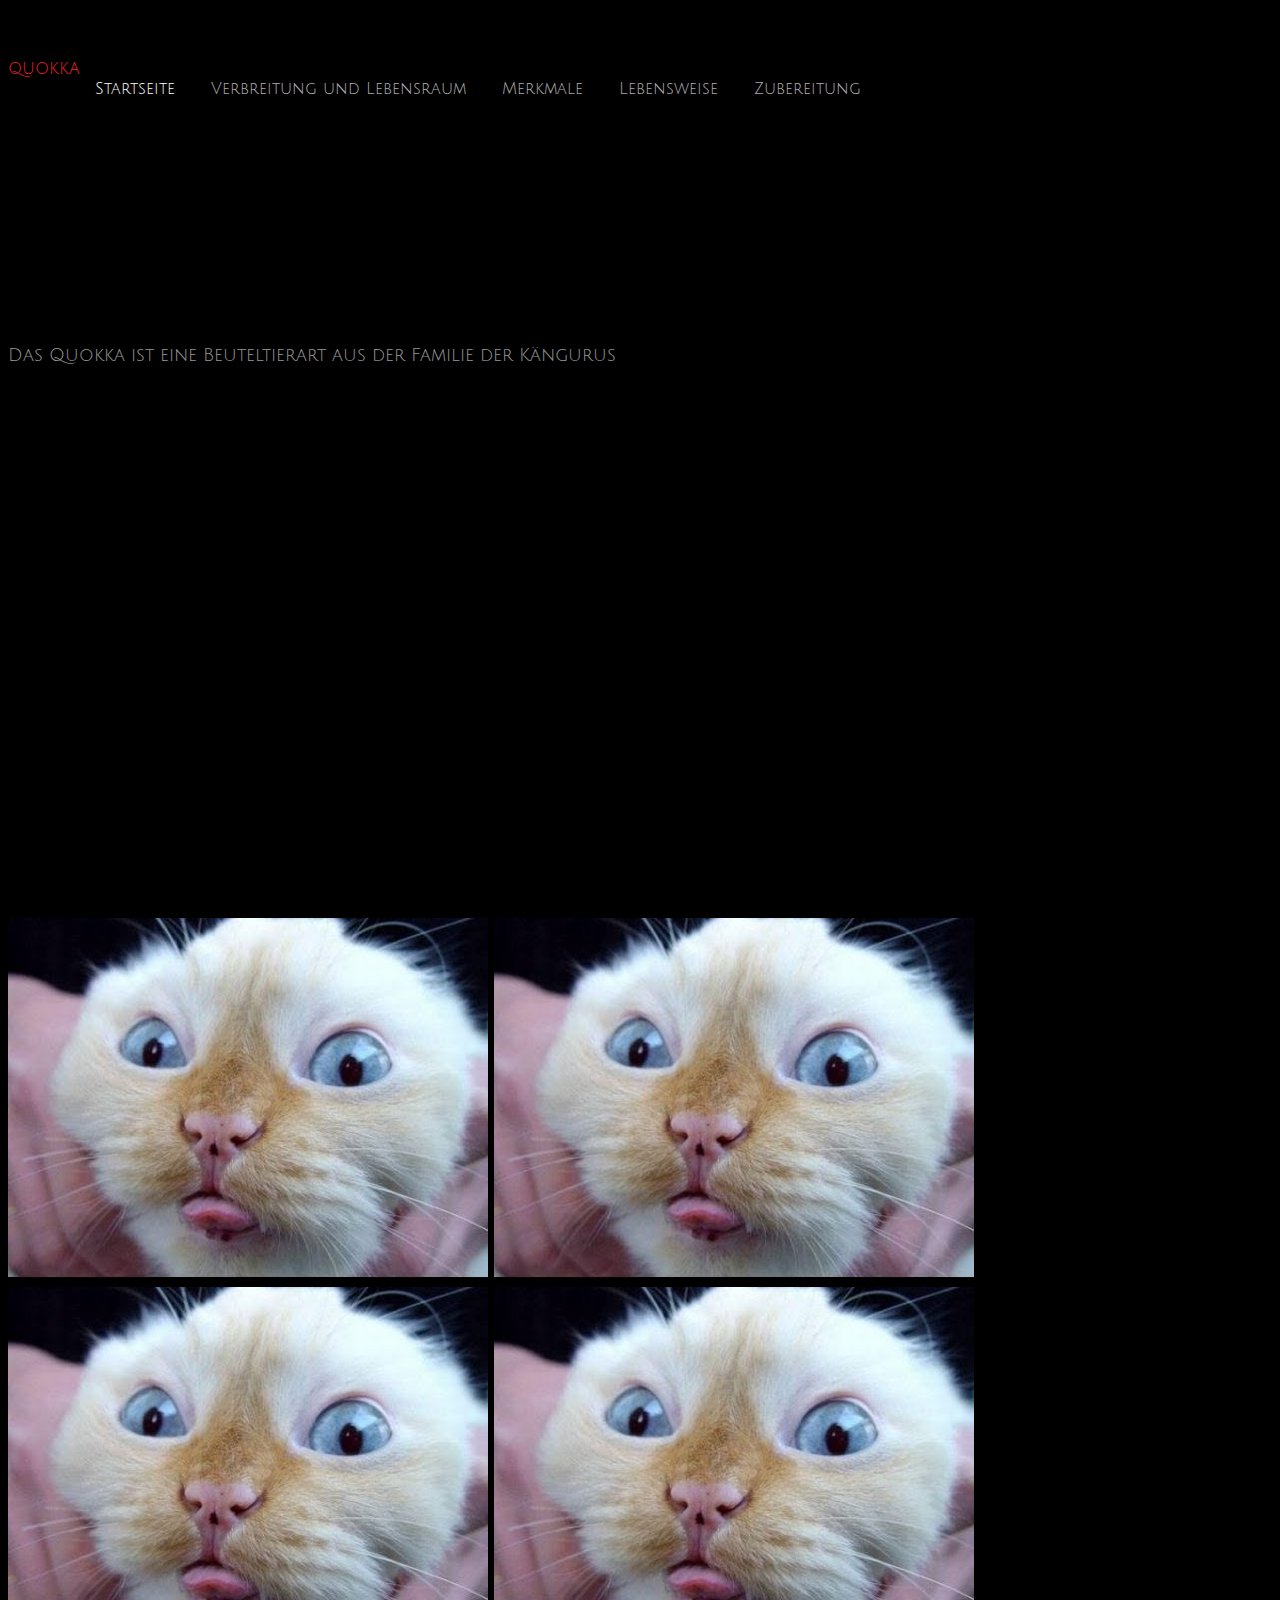
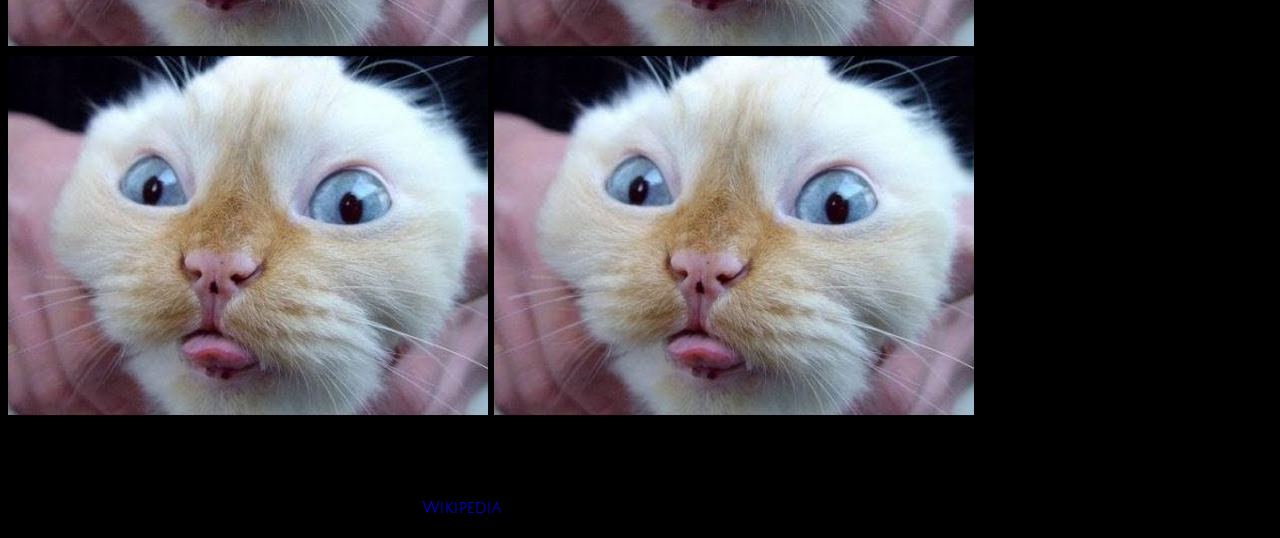
<file: animal/index.html>
<!DOCTYPE html>
<html lang="de">
  <head>
    <title>Quokka - Information</title>
    <meta charset="utf-8">
    <meta name="viewport" content="width=device-width, initial-scale=1.0, shrink-to-fit=no">

    <link href="https://fonts.googleapis.com/css?family=Julius+Sans+One&display=swap" rel="stylesheet">

    <link rel="stylesheet" href="style/style.css">
  </head>
  <body>
    <header class="site-navbar">
      <div class="container">
        <div class="row align-items-center position-relative">

          <div class="col-3">
            <div class="site-logo">
              <a href="index.html" class="font-weight-bold">Quokka</a>
            </div>
          </div>

          <div class="col-9  text-right">
            <span class="d-inline-block d-lg-none"><a href="#" class="text-primary site-menu-toggle js-menu-toggle py-5"><span class="icon-menu h3 text-primary"></span></a></span>

            <nav class="site-navigation text-right ml-auto d-none d-lg-block" role="navigation">
              <ul class="site-menu main-menu js-clone-nav ml-auto">
                <li class="active"><a href="index.html" class="nav-link">Startseite</a></li>
                <li><a href="habitat.html" class="nav-link">Verbreitung und Lebensraum</a></li>
                <li><a href="characteristics.html" class="nav-link">Merkmale</a></li>
                <li><a href="behaviour.html" class="nav-link">Lebensweise</a></li>
                <li><a href="preparation.html"class="nav-link">Zubereitung</a></li>
              </ul>
            </nav>
          </div>
        </div>
      </div>
    </header>
    <div class="site-section-cover">
      <div class="container">
        <div class="row align-items-center text-center justify-content-center">
          <div class="col-lg-10">
            <h1 class="text-white mb-4">Quokka</h1>
            <p class="lead">Das Quokka ist eine Beuteltierart aus der Familie der Kängurus</p>
          </div>
        </div>
      </div>
    </div>

    <img src="images/image_1.png" alt="Image">
    <img src="images/image_2.png" alt="Image">
    <img src="images/image_3.png" alt="Image">
    <img src="images/image_4.png" alt="Image">
    <img src="images/image_5.png" alt="Image">
    <img src="images/image_6.png" alt="Image">

    <div class="site-section">
      <div class="container">
        <div class="align-items-center">
          <div class="col-md-4">
              <span class="wrap-icon mb-4 d-block">
                <span class="icon-desktop_windows"></span>
              </span>
              <h3 class="mb-3">Quelle</h3>
              <p>Die Informationen dieser Website stammen von <a href="https://de.wikipedia.org/wiki/Quokka">Wikipedia</a>, alle Informationen sind ohne gewähr :)</p>
            </div>
        </div>
      </div>
    </div>
  </body>
</html>
</file>
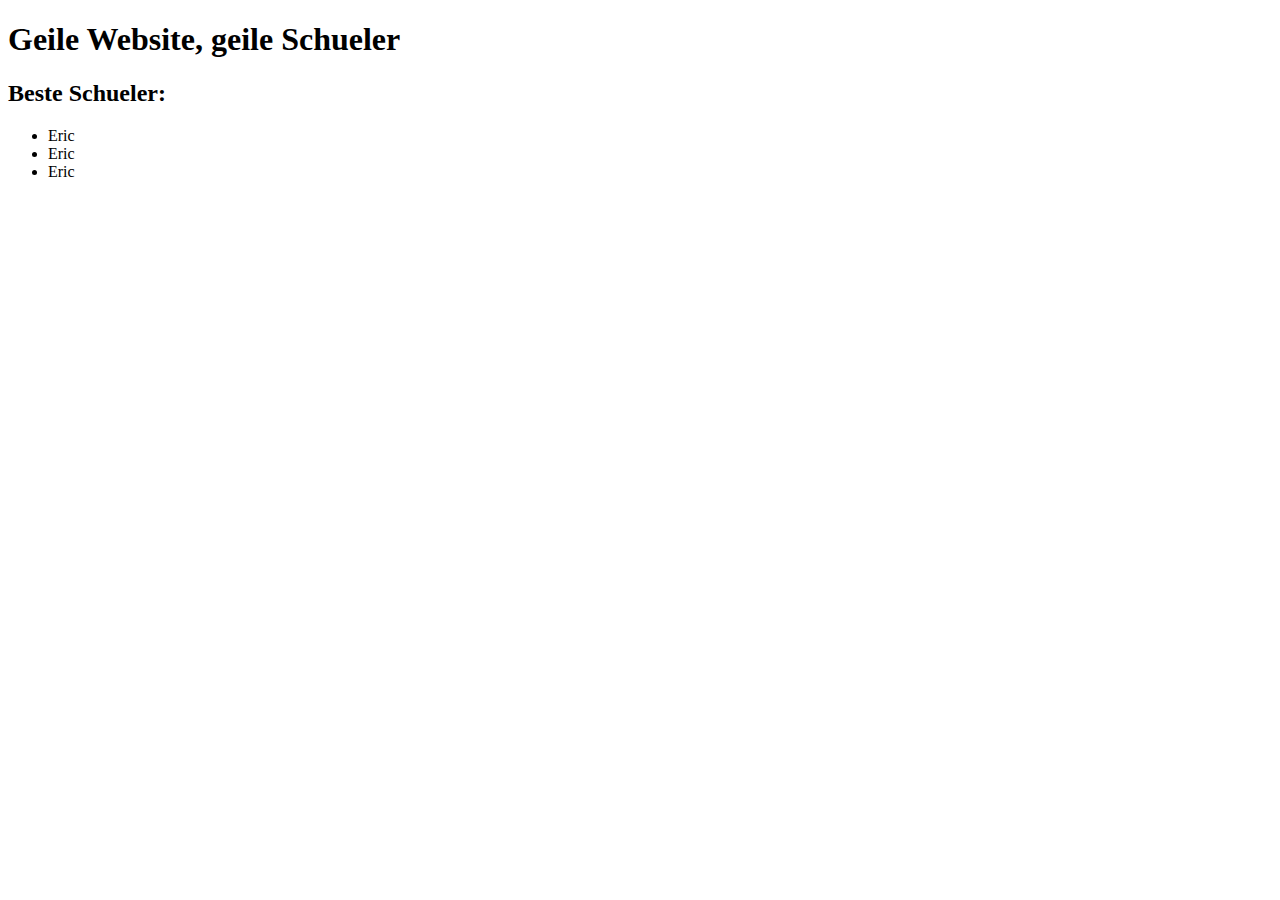
<file: basis/index.html>
<!DOCTYPE html>
<html lang="de">
  <head>
    <meta charset="utf-8">
    <meta name="viewport" content="width=device-width, initial-scale=1.0">
    <title>Top Schueler-RGS</title>
  </head>
  <body>
    <h1>Geile Website, geile Schueler</h1>
    <div>
      <h2>Beste Schueler:</h2>
      <ul>
        <li>Eric</li>
        <li>Eric</li>
        <li>Eric</li>
      </ul>
    </div>
  </body>
</html>
</file>
<file: animal/style/style.css>
/*#0D0C07 #A69E94*/
html {
    overflow-x: hidden;
}


body {
    line-height: 1.7;
    background-color: #000 !important;
    font-weight: 300;
    font-size: 1rem;
    font-family: "Julius Sans One", serif; }

::selection {
    background: #000;
    color: #fff; }

a {
    -webkit-transition: .3s all ease;
    -o-transition: .3s all ease;
    transition: .3s all ease;
    text-decoration: none;
}
a:hover {
    text-decoration: none;
}
.site-navbar {
    padding-top: 3rem;
    padding-bottom: 3rem;
}
.site-navbar .site-logo {
    float: left;
    position: relative;
}
.site-navbar .site-logo a {
    text-transform: uppercase;
    color: #F22233;
    font-max-size: 50px;
    font-family: 'Julius Sans One', sans-serif;
}
.site-navbar ul li a.active {
    color: #fff !important;
}
.site-navbar .site-navigation.border-bottom {
    border-bottom: 1px solid white !important; }
.site-navbar .site-navigation .site-menu {
    margin: 0;
    padding: 0;
    margin-bottom: 0; }
.site-navbar .site-navigation .site-menu .active {
    color: #3b4eda !important; }
.site-navbar .site-navigation .site-menu a {
    text-decoration: none !important;
    display: inline-block; }
.site-navbar .site-navigation .site-menu > li {
    display: inline-block; }
.site-navbar .site-navigation .site-menu > li > a {
    margin-left: 15px;
    margin-right: 15px;
    padding: 20px 0px;
    color: rgba(255, 255, 255, 0.7) !important;
    display: inline-block;
    text-decoration: none !important; }
.site-navbar .site-navigation .site-menu > li > a:hover {
    color: #fff !important; }
.site-navbar .site-navigation .site-menu > li.active > a {
    color: #fff !important; }
.site-navbar .site-navigation .site-menu .has-children {
    position: relative; }
.site-navbar .site-navigation .site-menu .has-children > a {
    position: relative;
    padding-right: 20px; }
.site-navbar .site-navigation .site-menu .has-children > a:before {
    position: absolute;
    content: "\e313";
    font-size: 16px;
    top: 50%;
    right: 0;
    -webkit-transform: translateY(-50%);
    -ms-transform: translateY(-50%);
    transform: translateY(-50%);
    font-family: 'icomoon'; }
.site-navbar .site-navigation .site-menu .has-children .dropdown {
    visibility: hidden;
    opacity: 0;
    top: 100%;
    position: absolute;
    text-align: left;
    border-top: 2px solid #3b4eda;
    -webkit-box-shadow: 0 2px 10px -2px rgba(0, 0, 0, 0.1);
    box-shadow: 0 2px 10px -2px rgba(0, 0, 0, 0.1);
    padding: 0px 0;
    margin-top: 20px;
    margin-left: 0px;
    background: #fff;
    -webkit-transition: 0.2s 0s;
    -o-transition: 0.2s 0s;
    transition: 0.2s 0s; }
.site-navbar .site-navigation .site-menu .has-children .dropdown.arrow-top {
    position: absolute; }
.site-navbar .site-navigation .site-menu .has-children .dropdown.arrow-top:before {
    display: none;
    bottom: 100%;
    left: 20%;
    border: solid transparent;
    content: " ";
    height: 0;
    width: 0;
    position: absolute;
    pointer-events: none; }
.site-navbar .site-navigation .site-menu .has-children .dropdown.arrow-top:before {
    border-color: rgba(136, 183, 213, 0);
    border-bottom-color: #fff;
    border-width: 10px;
    margin-left: -10px; }
.site-navbar .site-navigation .site-menu .has-children .dropdown a {
    text-transform: none;
    letter-spacing: normal;
    -webkit-transition: 0s all;
    -o-transition: 0s all;
    transition: 0s all;
    color: #000 !important; }
.site-navbar .site-navigation .site-menu .has-children .dropdown a.active {
    color: #3b4eda !important;
    background: #f8f9fa; }
.site-navbar .site-navigation .site-menu .has-children .dropdown > li {
    list-style: none;
    padding: 0;
    margin: 0;
    min-width: 200px; }
.site-navbar .site-navigation .site-menu .has-children .dropdown > li > a {
    padding: 9px 20px;
    display: block; }
.site-navbar .site-navigation .site-menu .has-children .dropdown > li > a:hover {
    background: #f8f9fa;
    color: #ced4da; }
.site-navbar .site-navigation .site-menu .has-children .dropdown > li.has-children > a:before {
    content: "\e315";
    right: 20px; }
.site-navbar .site-navigation .site-menu .has-children .dropdown > li.has-children > .dropdown, .site-navbar .site-navigation .site-menu .has-children .dropdown > li.has-children > ul {
    left: 100%;
    top: 0; }
.site-navbar .site-navigation .site-menu .has-children .dropdown > li.has-children:hover > a, .site-navbar .site-navigation .site-menu .has-children .dropdown > li.has-children:active > a, .site-navbar .site-navigation .site-menu .has-children .dropdown > li.has-children:focus > a {
    background: #f8f9fa;
    color: #ced4da; }
.site-navbar .site-navigation .site-menu .has-children:hover > a, .site-navbar .site-navigation .site-menu .has-children:focus > a, .site-navbar .site-navigation .site-menu .has-children:active > a {
    color: #3b4eda; }
.site-navbar .site-navigation .site-menu .has-children:hover, .site-navbar .site-navigation .site-menu .has-children:focus, .site-navbar .site-navigation .site-menu .has-children:active {
    cursor: pointer; }
.site-navbar .site-navigation .site-menu .has-children:hover > .dropdown, .site-navbar .site-navigation .site-menu .has-children:focus > .dropdown, .site-navbar .site-navigation .site-menu .has-children:active > .dropdown {
    -webkit-transition-delay: 0s;
    -o-transition-delay: 0s;
    transition-delay: 0s;
    margin-top: 0px;
    visibility: visible;
    opacity: 1; }
.site-section-cover {
    position: relative;
    background-size: cover;
    background-repeat: no-repeat;
    background-position: center center;
    background: #000; }
.site-section-cover,
.site-section-cover .container {
    position: relative;
    z-index: 2; }
.site-section-cover,
.site-section-cover .container > .row {
    height: calc(100vh - 196px);
    min-height: 677px; }
@media (max-width: 991.98px) {
    .site-section-cover,
    .site-section-cover .container > .row {
        height: calc(70vh - 196px);
        min-height: 600px; } }
.site-section-cover.overlay {
    position: relative; }
.site-section-cover.overlay:before {
    position: absolute;
    content: "";
    top: 0;
    left: 0;
    right: 0;
    bottom: 0;
    background: rgba(0, 0, 0, 0.3);
    z-index: 1; }
.site-section-cover.inner-page,
.site-section-cover.inner-page .container > .row {
    height: auto;
    min-height: auto;
    padding: 2em 0; }
.site-section-cover.img-bg-section {
    background-size: cover;
    background-repeat: no-repeat; }
.site-section-cover h1 {
    font-size: 4rem;
    line-height: 1.3;
    font-family: "Poppins", sans-serif;
    font-weight: 900 !important; }
@media (max-width: 991.98px) {
    .site-section-cover h1 {
        font-size: 2rem; } }
.site-section-cover p {
    font-size: 18px;
    color: rgba(255, 255, 255, 0.6); }
</file>
